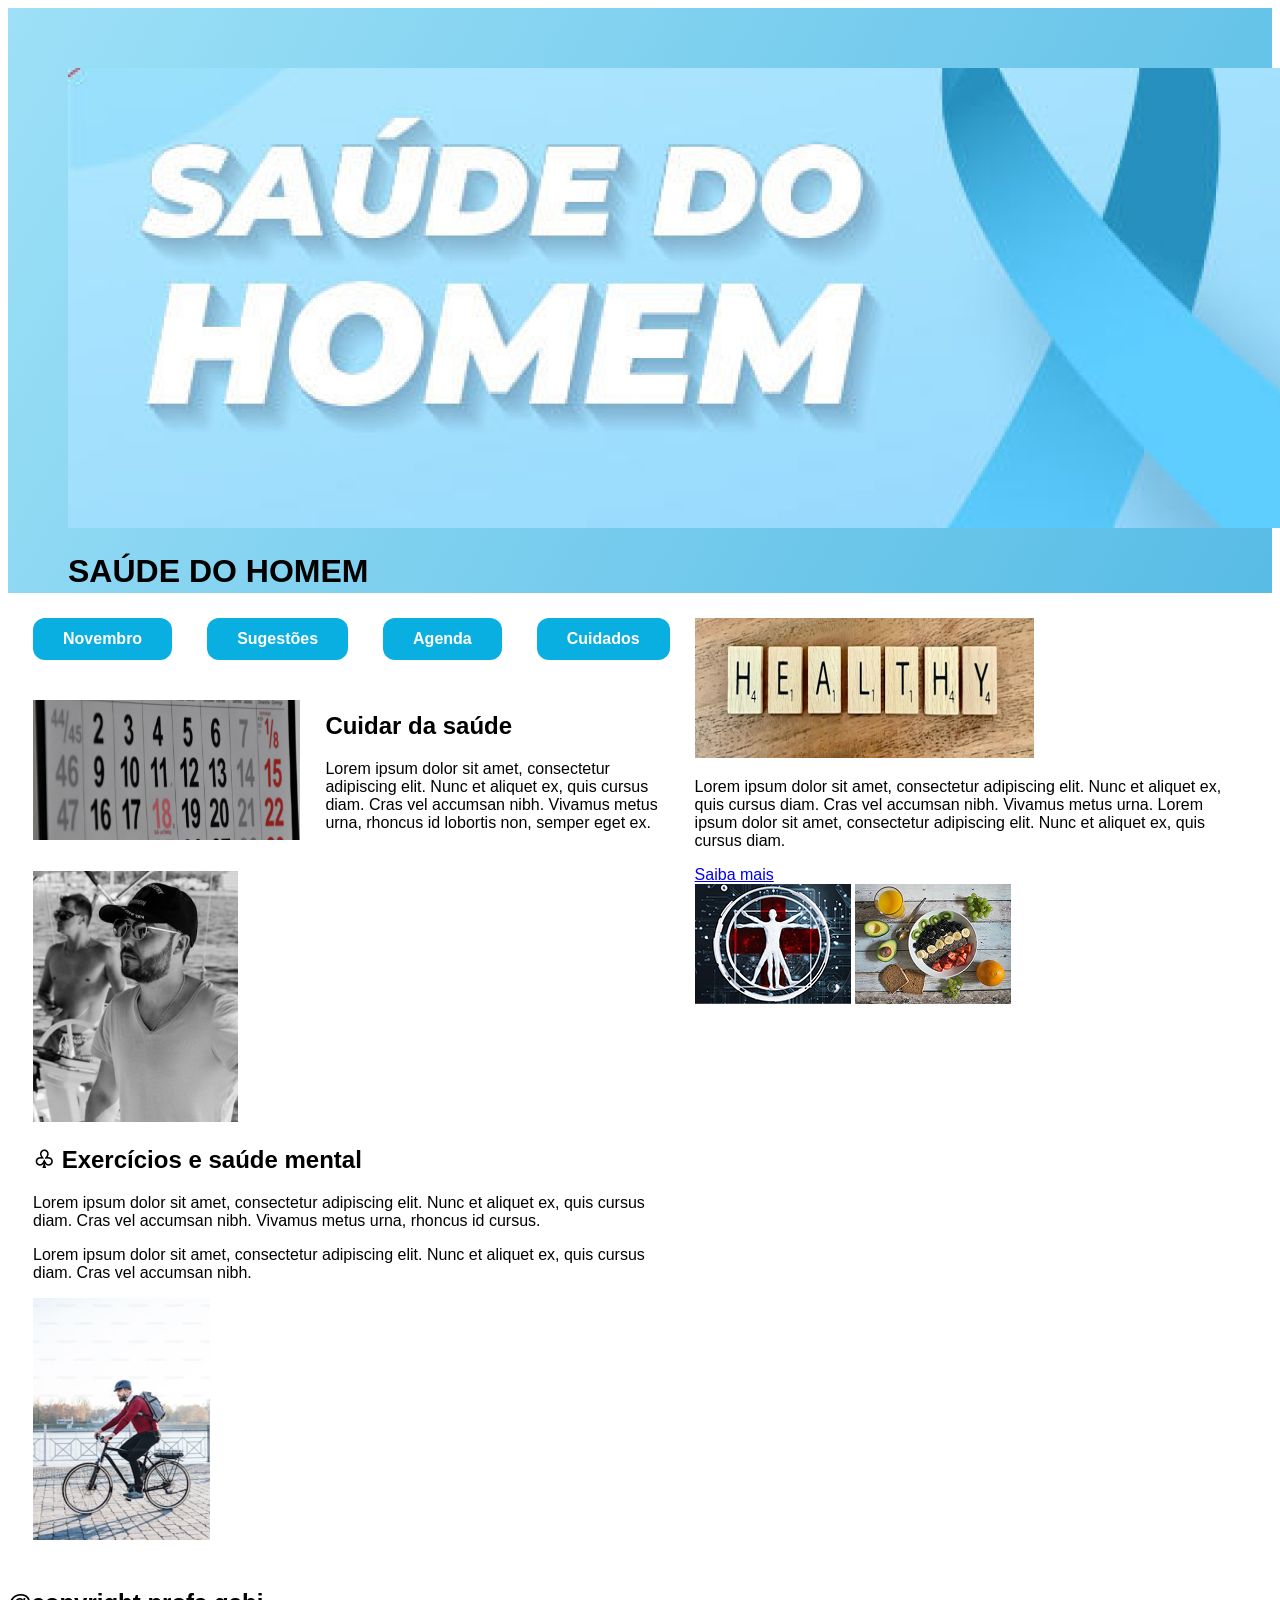
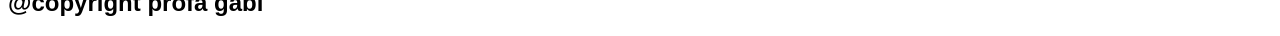
<file: PROVA FRONT END 1/index.html>
<!DOCTYPE html>
<html lang="pt-br">
<head>
    <meta charset="UTF-8">
    <meta name="viewport" content="width=device-width, initial-scale=1.0">
    <title>Saúde do Homem</title>
    <link rel="stylesheet" href="syle.css">
</head>

<body>

    <header>
        <div class="SAUDE DO HOMEM">
            <img src="imagens/super-banner.jpg" alt="super-banner">
            <h1>SAÚDE DO HOMEM</h1>
        </div>

    </header>

    <main>

        <section class="conteudo">

            <nav>
                <a href="#">Novembro</a>
                <a href="#">Sugestões</a>
                <a href="#">Agenda</a>
                <a href="#">Cuidados</a>
            </nav>

            <section class="noticia">

                <img src="imagens/destaque-01.jpg" alt="Calendário">

                <div>
                    <h2>Cuidar da saúde</h2>
                    <p>
                        Lorem ipsum dolor sit amet, consectetur
                        adipiscing elit. Nunc et aliquet ex, quis
                        cursus diam. Cras vel accumsan nibh.
                        Vivamus metus urna, rhoncus id lobortis
                        non, semper eget ex.
                    </p>
                </div>

            </section>

            <section class="exercicios">

                <img src="imagens/img_box_blue_01.jpg" alt="Homem praticando exercícios">

                <div class="texto-exercicios">

                    <h2>♧ Exercícios e saúde mental</h2>

                    <p>
                        Lorem ipsum dolor sit amet, consectetur
                        adipiscing elit. Nunc et aliquet ex, quis
                        cursus diam. Cras vel accumsan nibh.
                        Vivamus metus urna, rhoncus id cursus.
                    </p>

                    <p>
                        Lorem ipsum dolor sit amet, consectetur
                        adipiscing elit. Nunc et aliquet ex, quis
                        cursus diam. Cras vel accumsan nibh.
                    </p>

                </div>

                <img src="imagens/img_box_blue_02.jpg" alt="Homem andando de bicicleta">

            </section>

        </section>

        <aside>

            <img src="imagens/img-aside.jpg" alt="Saúde">

            <p>
                Lorem ipsum dolor sit amet, consectetur
                adipiscing elit. Nunc et aliquet ex, quis
                cursus diam. Cras vel accumsan nibh.
                Vivamus metus urna. Lorem ipsum dolor
                sit amet, consectetur adipiscing elit.
                Nunc et aliquet ex, quis cursus diam.
            </p>

            <a href="#" class="saiba">Saiba mais</a>

            <div class="imagens-laterais">
                <img src="imagens/img-peq.png" alt="Saúde do corpo">
                <img src="imagens/img-peq-02.png" alt="Alimentação saudável">
            </div>

        </aside>

    </main>

    <footer>
        <h2>@copyright profa gabi</h2>
    </footer>

</body>
</html>
</file>
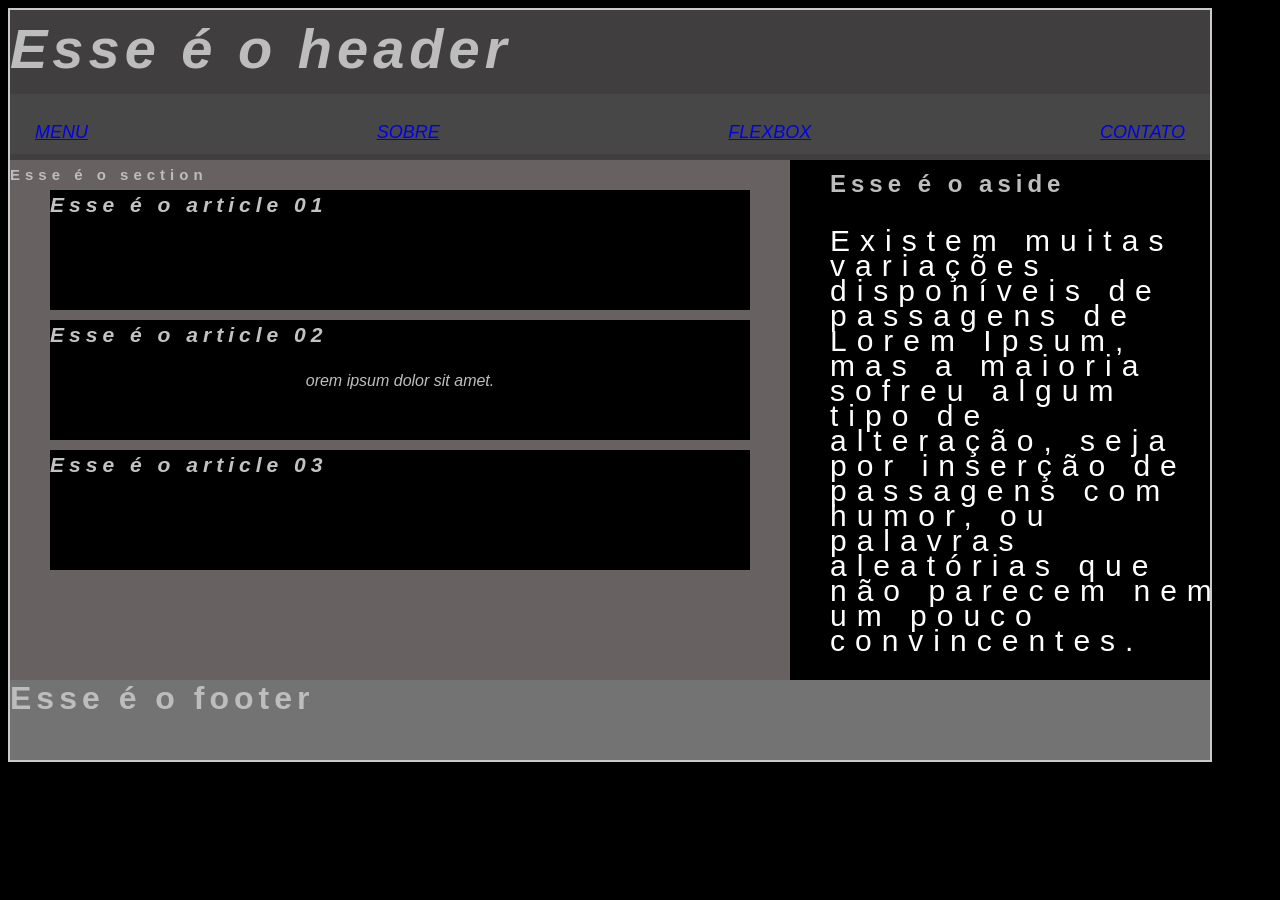
<file: TAG's do HTML/index.html>
<!DOCTYPE html>
<html lang="pt-br">

<head>
    <meta charset="UTF-8">
    <meta name="viewport" content="width=device-width, initial-scale=1.0">
    <title>Tags do HTML</title>
    <link rel="stylesheet" href="css/style.css" />
</head>

<body>
    <div id="principal">
        <header>
                <h1>Esse é o header</h1> 
                <nav>
                    <!-- <h1>Esse é o nav</h1> -->
                     <ul>
                        <li> <a href="index.html"> MENU </a> </li>
                        <li> <a href="sobre.html"> SOBRE </a> </li>
                        <li> <a href="testedeflexbox.html"> FLEXBOX </a> </li>
                        <li> <a href="#contato"> CONTATO </a> </li>
                     </ul>
                </nav>
            </header>
            <!-- ISSO É UM TESTE  -->
            
            <div id="padrasto">
            
                <section>
                <h1>Esse é o section</h1>
                <article>
                    <h1 class="outra-cor">Esse é o article 01</h1>
                </article>
                <article>
                    <h1 class="outra-cor">Esse é o article 02</h1>
                    <p> orem ipsum dolor sit amet.</p>
                </article>
                <article>
                    <h1 class="outra-cor">Esse é o article 03</h1>
                </article>
            </section>
            <aside>
                <h1>Esse é o aside</h1>
                <p> Existem muitas variações disponíveis de passagens de Lorem Ipsum, mas a maioria sofreu algum tipo de
                    alteração, seja por inserção de passagens com humor, ou palavras aleatórias que não parecem nem um pouco
                    convincentes. </p>
            </aside>
            </div>
        <footer>
            <h1>Esse é o footer</h1>

        </footer id=contato>
    </div>
</body>

</html>
</file>
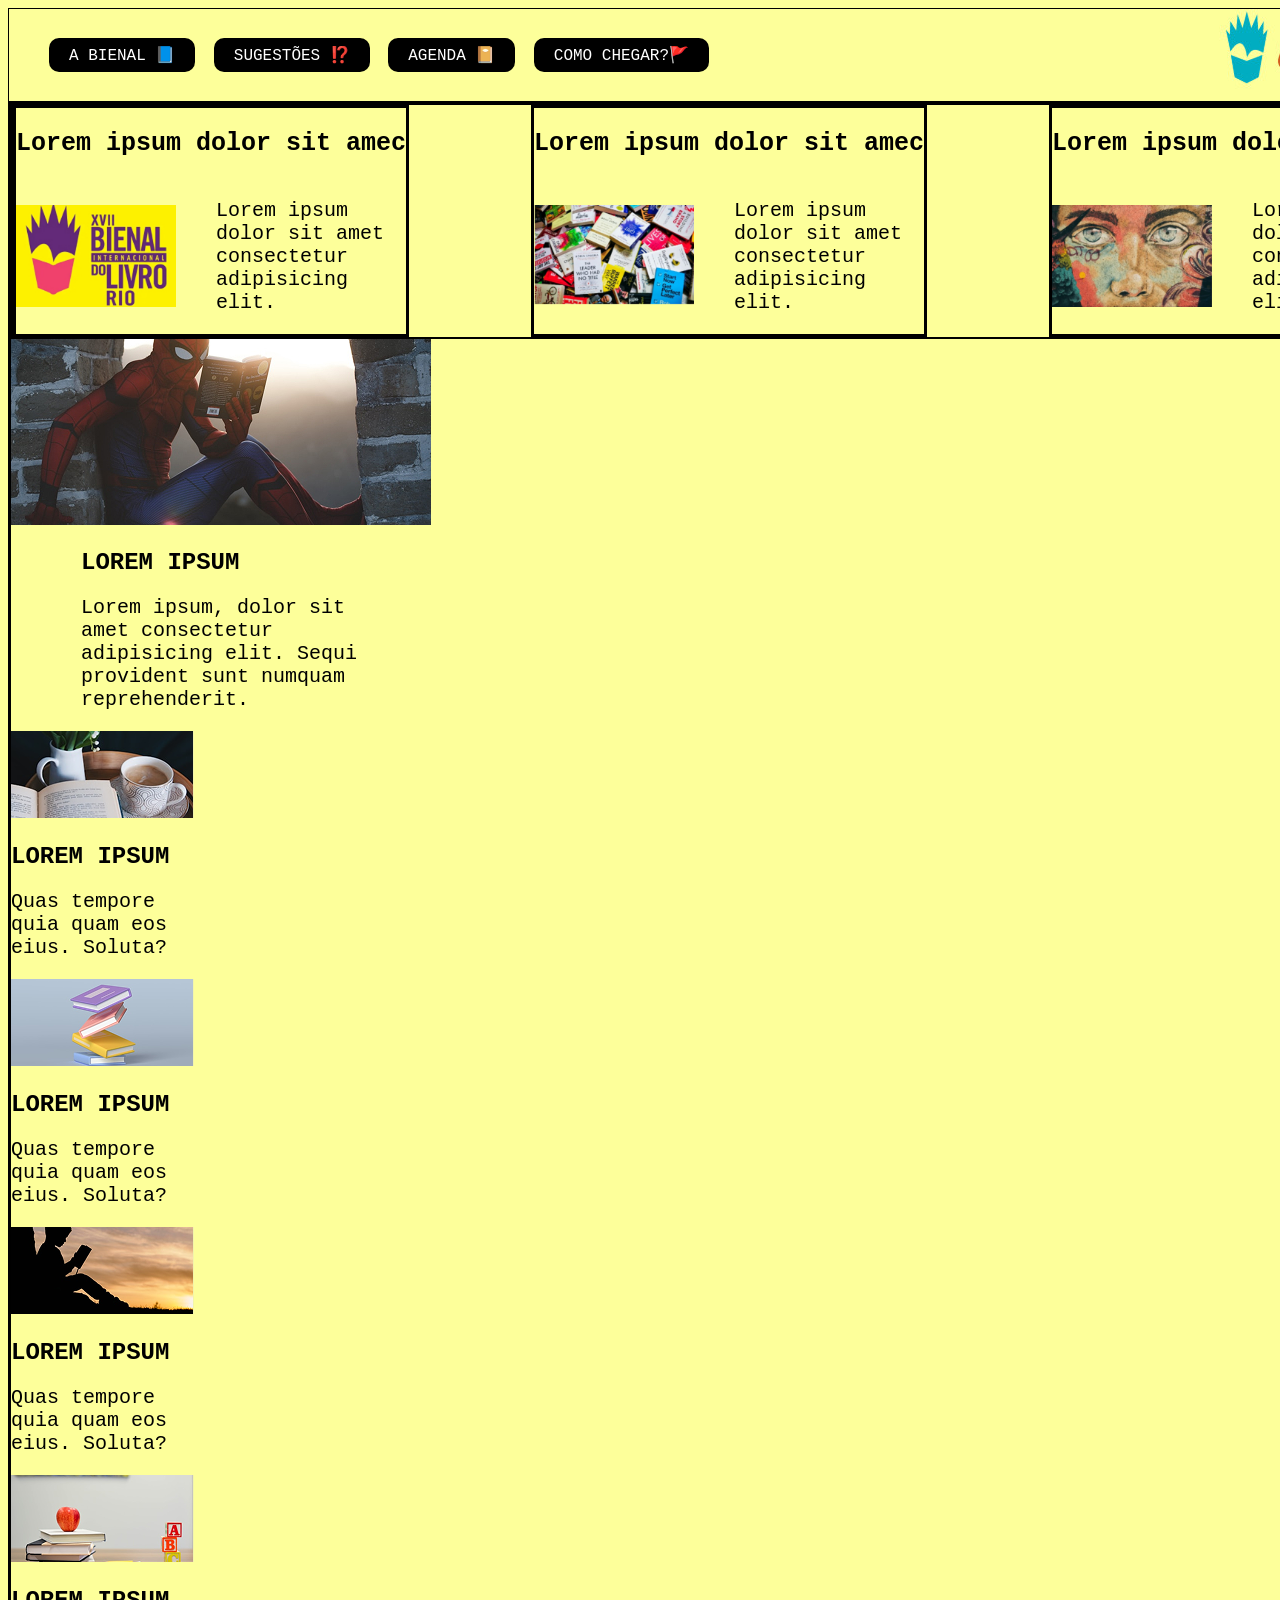
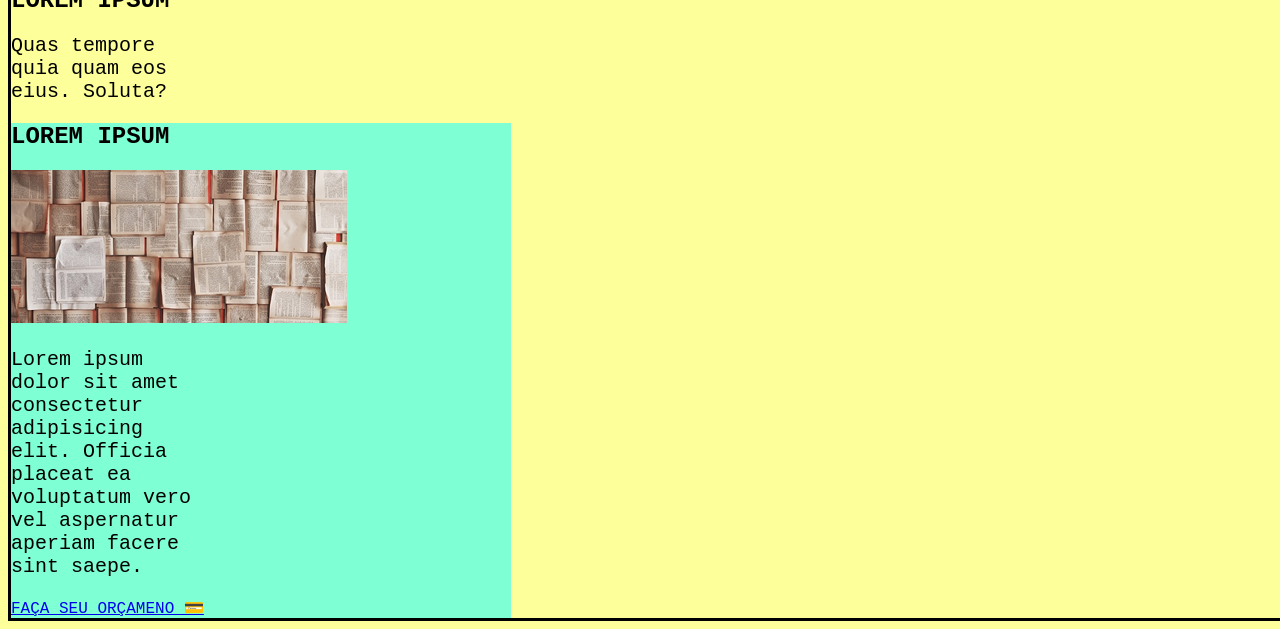
<file: TEMPLETE JUNTOS CICLO 01/index.html>
<!DOCTYPE html>

<html lang="pt-br">

<head>

    <meta charset="UTF-8">

    <meta name="viewport" content="width=device-width, initial-scale=1.0">

    <title> BIENAL 40 ANOS 📖 </title>

    <link rel="stylesheet" href="css/style.css" />

</head>

<body>

    <div id="principal">

        <header>
            <nav>
                <ul>
                    <li> <a href="index.html">A BIENAL 📘</a>
                    <li> <a href="index.html"> SUGESTÕES ⁉️</a>
                    <li> <a href="index.html"> AGENDA 📔</a>
                    <li> <a href="index.html"> COMO CHEGAR?🚩</a>
                    </li>
                </ul>
            </nav>
            <img src="imagens/logo.jpg" alt="logo da bienal 40 anos" />
        </header>

        <main>
            <section>

                <div class="Destaque">
                    <h1>Lorem ipsum dolor sit amec</h1>
                    <div class="pai-img-e-p">
                        <img src="imagens/ref 1.png" alt="imagem com a logo da bienal" title="imagem bienal">
                        <p>Lorem ipsum dolor sit amet consectetur adipisicing elit. </p>
                    </div>

                </div>

                <div class="Destaque">
                    <h1>Lorem ipsum dolor sit amec</h1>
                    <div class="pai-img-e-p">
                        <img src="imagens/ref 2.png" alt="imagem com a logo da bienal" title="imagem bienal">
                        <p>Lorem ipsum dolor sit amet consectetur adipisicing elit. </p>
                    </div>
                </div>

                <div class="Destaque">
                    <h1>Lorem ipsum dolor sit amec</h1>
                    <div class="pai-img-e-p">
                        <img src="imagens/ref 3.png" alt="imagem com a logo da bienal" title="imagem bienal">
                        <p>Lorem ipsum dolor sit amet consectetur adipisicing elit. </p>
                    </div>

                </div>

            </section>
            <div id="pai-aranha-laranja" 
                <article id="homemaranha">
                <img src="imagens/homem-aranha.jpg" alt="miranha lendo livro">
                <div id="texto-miranha">
                    <h2>LOREM IPSUM</h2>
                    <p>Lorem ipsum, dolor sit amet consectetur adipisicing elit. Sequi provident sunt numquam
                        reprehenderit.
                    </p>
                </div>
                </article>

                <div id="laranja">
                    <article>
                        <img src="imagens/img-red-01.png" alt="café com livro" title="xyz">
                        <h2> LOREM IPSUM </h2>
                        <p> Quas tempore quia quam eos eius. Soluta? </p>

                        <img src="imagens/img-red-02.png" alt="café com livro" title="xyz">
                        <h2> LOREM IPSUM </h2>
                        <p> Quas tempore quia quam eos eius. Soluta? </p>

                        <img src="imagens/img-red-03.png" alt="café com livro" title="xyz">
                        <h2> LOREM IPSUM </h2>
                        <p> Quas tempore quia quam eos eius. Soluta? </p>

                        <img src="imagens/img-red-04.png" alt="café com livro" title="xyz">
                        <h2> LOREM IPSUM </h2>
                        <p> Quas tempore quia quam eos eius. Soluta? </p>
                    </article>
                </div>

                <aside>
                    <h2> LOREM IPSUM</h2>
                    <img src="imagens/img-aside.jpg" alt="livros abertos">
                    <p> Lorem ipsum dolor sit amet consectetur adipisicing elit. Officia placeat ea voluptatum vero vel
                        aspernatur aperiam facere sint saepe. </p>
                    <a href="#"> FAÇA SEU ORÇAMENO 💳</a>
                </aside>
            </div>
        </main>

        <footer>

        </footer>

    </div>

</body>

</html>
</file>
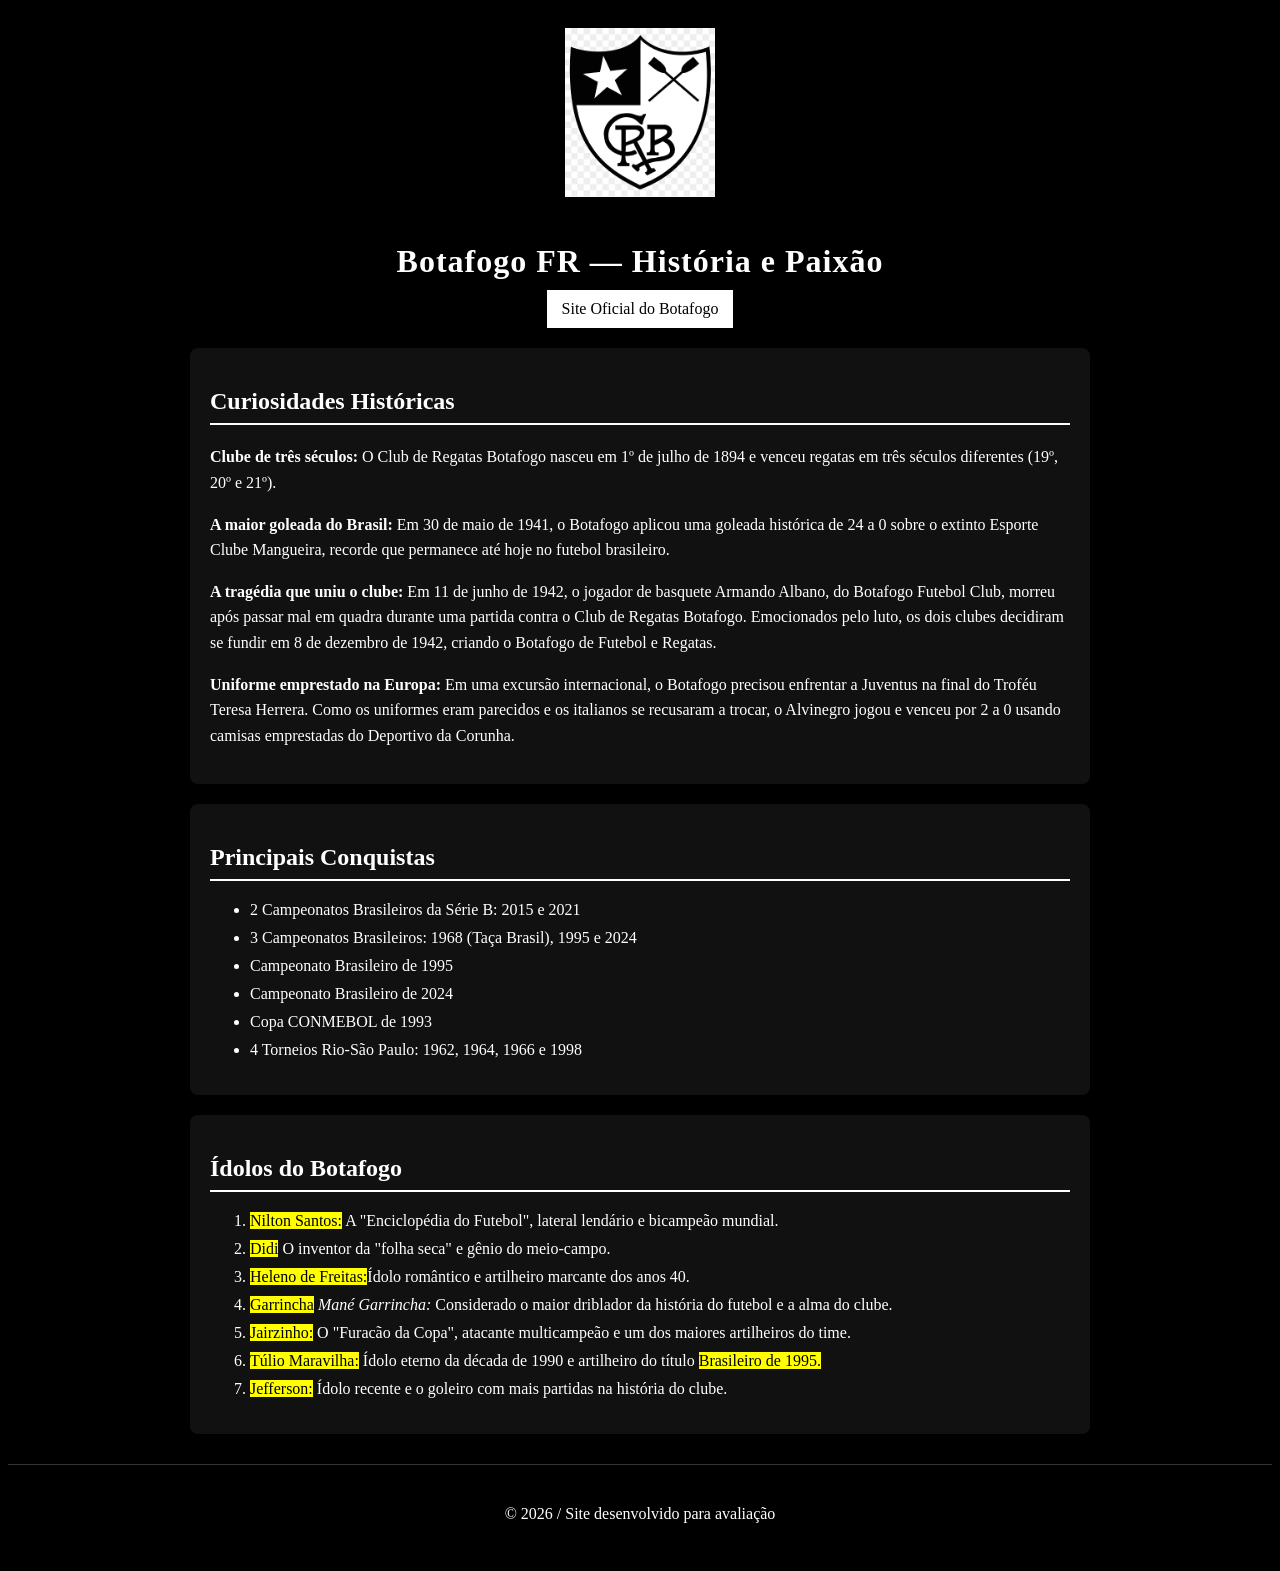
<file: TAG's do HTML/TAGS HTML.personalizado/TAGS HTML/index.html>
<!DOCTYPE html>
<html>

    <head>
        <title>Meu primeiro site</title>
        <link rel="stylesheet" href="./style.css">
    </head>

    <body>

        <header>

            <img src="./imagens/botafogo.png" alt="botafogo">

            <h1>Botafogo FR — História e Paixão</h1>

            <a href="https://www.botafogo.com.br/" target="_blank">
                Site Oficial do Botafogo
            </a>

        </header>


        <main>

            <section>

                <h2>Curiosidades Históricas</h2>

                <p>
                    <strong>Clube de três séculos:</strong>
                    O Club de Regatas Botafogo nasceu em 1º de julho de 1894
                    e venceu regatas em três séculos diferentes (19º, 20º e 21º).
                </p>
                <p> <strong>A maior goleada do Brasil:</strong> Em 30 de maio de 1941, o Botafogo aplicou uma goleada histórica de 24 a 0 sobre o extinto Esporte Clube Mangueira, recorde que permanece até hoje no futebol brasileiro.</p>

                <p> <strong>A tragédia que uniu o clube:</strong> Em 11 de junho de 1942, o jogador de basquete Armando Albano, do Botafogo Futebol Club, morreu após passar mal em quadra durante uma partida contra o Club de Regatas Botafogo. Emocionados pelo luto, os dois clubes decidiram se fundir em 8 de dezembro de 1942, criando o Botafogo de Futebol e Regatas.</p>

                <p> <strong>Uniforme emprestado na Europa:</strong> Em uma excursão internacional, o Botafogo precisou enfrentar a Juventus na final do Troféu Teresa Herrera. Como os uniformes eram parecidos e os italianos se recusaram a trocar, o Alvinegro jogou e venceu por 2 a 0 usando camisas emprestadas do Deportivo da Corunha.</p>


            </section>


            <section>

                <h2>Principais Conquistas</h2>

                <ul>
                    <li>2 Campeonatos Brasileiros da Série B: 2015 e 2021</li>

                    <li>3 Campeonatos Brasileiros: 1968 (Taça Brasil), 1995 e 2024</li>

                    <li>Campeonato Brasileiro de 1995</li>

                    <li>Campeonato Brasileiro de 2024</li>

                    <li>Copa CONMEBOL de 1993</li>
                    <li>4 Torneios Rio-São Paulo: 1962, 1964, 1966 e 1998</li>
                </ul>

            </section>


            <section>

                <h2>Ídolos do Botafogo</h2>

                <ol>

                    <li>
                         <mark>Nilton Santos:</mark> A "Enciclopédia do Futebol", lateral lendário e bicampeão mundial.
                        </li>
                    <li>
                         <mark>Didi</mark> O inventor da "folha seca" e gênio do meio-campo.
                        </li>
                    
                    <li>
                         <mark>Heleno de Freitas:</mark>Ídolo romântico e artilheiro marcante dos anos 40.</li>

                        <li>
                        <mark>Garrincha</mark>
                        <em>Mané Garrincha:</em>
                        Considerado o maior driblador da história do futebol
                        e a alma do clube.
                    </li>

                    <li>
                        <mark>Jairzinho:</mark>
                        O "Furacão da Copa", atacante multicampeão
                        e um dos maiores artilheiros do time.
                    </li>

                    <li>
                        <mark>Túlio Maravilha:</mark>
                        Ídolo eterno da década de 1990 e artilheiro do título
                        <mark>Brasileiro de 1995.</mark>
                    </li>

                    <li>
                        <mark>Jefferson:</mark>
                        Ídolo recente e o goleiro com mais partidas
                        na história do clube.
                    </li>

                </ol>

            </section>

        </main>

        <footer> 
              <p>© 2026 / Site desenvolvido para avaliação</p>
         </footer>
    </body>

</html>
</file>
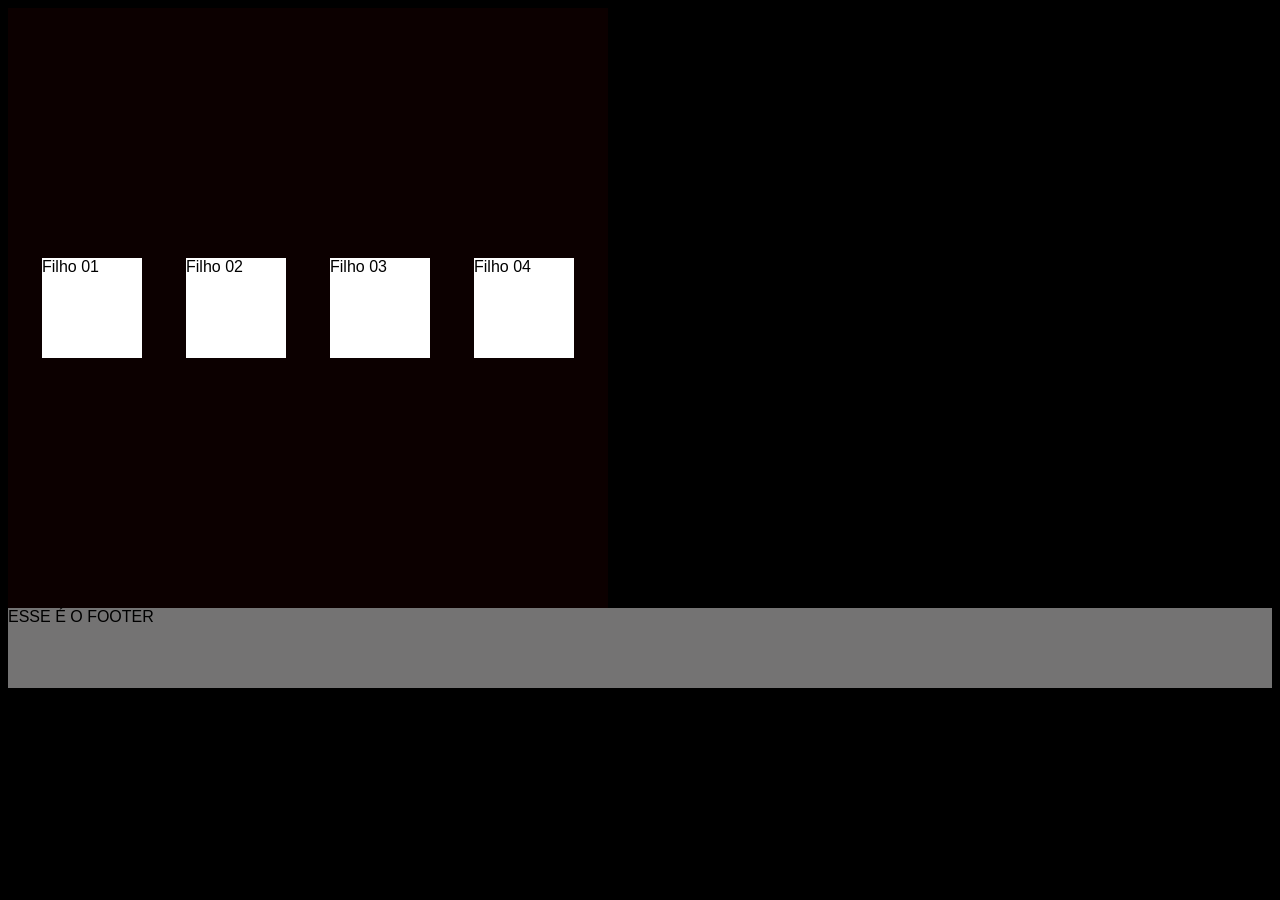
<file: TAG's do HTML/testedeflexbox.html>
<!DOCTYPE html>
<html lang="pt-br">

<head>
    <meta charset="UTF-8">
    <meta name="viewport" content="width=device-width, initial-scale=1.0">
    <title>flexbox</title>
    <link rel="stylesheet" href="css/style.css" />

</head>

<body>
    <div id="paizao">
        <div class="filhos">Filho 01</div>
        <div class="filhos">Filho 02</div>
        <div class="filhos">Filho 03</div>
        <div class="filhos">Filho 04</div>
    </div>
    <footer>
        ESSE É O FOOTER
    </footer>
</body>

</html>
</file>
<file: PROVA FRONT END 1/syle.css>
body {
    font-family: Arial, sans-serif;
    background-color: rgb(255, 255, 255);
}


header {
    height: 465px;
    background: linear-gradient(120deg, #9de0f7, #58bce5);
    display: flex;
    justify-content: space-between;
    padding: 60px;
}


main {
    display: flex;
    gap: 25px;
    padding: 25px;
}


nav {
    display: flex;
    gap: 35px;
    margin-bottom: 32px;
}

nav a {
    background-color: #08afe0;
    color: white;
    text-decoration: none;
    padding: 12px 30px;
    border-radius: 12px;
    font-weight: bold;
    text-align: center;
}


.noticia {
    display: flex;
    align-items: center;
    gap: 25px;
    margin-bottom: 23px;
}

.noticia img {
    width: 42%;
    height: 140px;

.noticia h2 {
    font-size: 30px;
    margin-bottom: 18px;
}

.noticia p {
    line-height: 1.6;
}



.exercicios {
    background-color: #2995bd;
    color: white;
    padding: 23px;
    display: flex;
    align-items: center;
    gap: 35px;
}

aside {
    width: 25%;
}

aside > img {
    width: 100%;
    height: 140px;
}

aside p {
    line-height: 1.6;
    margin: 18px 5px;
}


.imagens-laterais {
    display: flex;
    gap: 12px;
}

.imagens-laterais img {
    width: 50%;
    height: 120px;
}



footer {
    background-color: #003b59;
    color: white;
    padding: 12px 30px;
    display: flex;
    justify-content: space-between;
    align-items: center;
}

footer h2 {
    font-size: 26px;
}
</file>
<file: TAG's do HTML/css/style.css>
body {
    background-color: rgb(0, 0, 0);
    /* SERVE PARA A COR DE FUNDO */
    font-family: sans-serif
}

#principal {
    border: 2px solid rgb(202, 202, 202);
    width: 1200px;
}

header {
    background-color: rgb(64, 62, 62);
    color: rgb(201, 201, 201);
    /* SERVE PARA COR DO TEXTO*/
    font-size: 28px;
    font-style: italic;
    font-weight: 400;
    text-align: center;
    height: 150px;
    display:flex;
    flex-direction:column;
    justify-content:space-around;

}

header h1 {
    align-self: flex-start;
}

h1 {
    align-self: flex-start;
}

p {
    font-size: medium;
    font-weight: 200px;
}

h1 {
    color: rgb(189, 189, 189);
    /* SERVE PARA COR DO TEXTO*/
    text-align: left;
    letter-spacing: 5px;
    /* SERVE PARA O ESPAÇAMENTO DAS LETRAS */
    margin: 0px;
    align-self: self-start;
}

nav {
    color: rgb(179, 179, 179);
    /* SERVE PARA COR DO TEXTO */
    background-color: rgb(71, 71, 71);
    /* SERVE PARA A COR DE FUNDO */
    font-size: 12px;
    font-weight: 300px;
    line-height: 50x;
    width: 1200px;
    /* MARGEM DA CAIXA*/
    height: 60px;
    /* ALTURA DA CAIXA*/
    display: flex;
    justify-content: center;
}

ul {
    list-style-type:none; /*RETIRA O BULLET*/
    width: 1150px;
    display:flex;
    font-size: large;
    justify-content: space-between;
    padding: 10px 20px;
}
ul li a:hover {
    color: white;
    text-decoration:none;
    background-color: rgb(0, 0, 0);
    border-radius: 550px;
}

#padrasto{
    display:flex;
}


section {
    color: aliceblue;
    background-color: rgb(104, 97, 97);
    font-size: 10px;
    font-weight: 100;
    line-height: 30px;
    width: 810px;
    margin-right: 30px;
    display:flex;
    flex-direction:column;
    align-items: center;
    

}

article {
    background-color: rgb(0, 0, 0);
    color: rgb(190, 190, 190);
    font-style: italic;
    font-size: 18px;
    font-weight: 150;
    text-align: center;
    line-height: 30px;
    width: 700px;
    height: 120px;
    margin-bottom: 10px;
}

.outra-cor {
    color: rgb(194, 194, 194);
    /* SERVE PARA COR DO TEXTO*/
}

aside {
    background-color: rgba(255, 255, 255, 0);
    color: rgb(255, 255, 255);
    text-align: center;
    padding: 10px;
    width: 370px;
    height: 500px;

    p {
        font-size:30px;
        /* SERVE PARA AUMENTAR O TAMANHO DOS TEXTOS */
        font-weight: 300;
        /* MUDA O ESPAÇAMENTO DAS LETRAS */
        text-align: start;
        /* SERVE PARA ALINHAR O TEXTO */
        letter-spacing: 10px;
        line-height: 25px;
        width: 400px
    }

}

footer {
    background-color: rgb(116, 115, 115);
    height: 80px;
}

/*PÁGINA TESTE DE FLEXBOX*/

#paizao {
    width: 600px;
    height: 600px;
    background-color: rgb(12, 0, 0);
    display: flex;
    /* FILHOS FICAM FLEXIVEIS PARA ORGANIZAÇÃO */
    flex-direction: row;
    /* EIXO EM QUE ESTOU PONDO OS MEUS FILHOS */
    justify-content: space-evenly;
    /* ALINHA O EIXO PRINCPIAL */
    align-items: center;
    flex-wrap: wrap;
}

.filhos {
    width: 100px;
    height: 100px;
    background-color: rgb(255, 255, 255);
    margin: 10px;
}
</file>
<file: TEMPLETE JUNTOS CICLO 01/css/style.css>
body {
    background-color: #fdff9a;
    font-family: 'Courier New', Courier, monospace;
}

#principal {
    width: 1440px;
    border: 1px solid black;
}

header {
    display: flex;
    justify-content: space-between;
    align-items: center;
}

nav {
    width: 700px;
}

ul {
    list-style-type: none;
    display: flex;
    justify-content: space-between;
    align-items: center;
}

ul li {
    background-color: #000000;
    display: flex;
    padding: 7px 20px;
    border-radius: 10px;
    font-weight: 750px;
}

ul li a {
    color: white;
    text-decoration: none;
}


ul li a:hover {
    color: aquamarine;
    text-decoration: underline;
    padding: 7px 20px;
    border-radius: 10px;
}

/* CONTEÚDO PRINCIPAL, VULGO MAIN*/

main {
    border: 2px solid rgb(0, 0, 0);
}

section {
    border: 2px solid black;
    display: flex;
    justify-content: space-between;
}

.Destaque {
    width: 300x;
    border: 3px solid rgb(0, 0, 0);
}

h1 {
    font-size: 25px;
    color: black;
}

.pai-img-e-p {
    display: flex;
    justify-content: space-between;
    align-items: center;
}

section img {
    width: 160px;
}

p {
    font-size: 20px;
    width: 190px;
}

#homemaranha {
    border: 2px solid black;
    width: 913px;
    display: flex;
    justify-content: space-around;
}

#texto-miranha {
    width: 490px;
    margin-left: 70px;
    p { width: 300px;}
}

aside {
    background-color: aquamarine;
    width: 500px;
}
</file>
<file: TAG's do HTML/TAGS HTML.personalizado/TAGS HTML/style.css>
body {
    background-color: black;
    color: white;
}

header {
    text-align: center;
}

header img {
    width: 150px;
    padding: 20px;
}

h1 {
    font-size: 32px;
    letter-spacing: 1px;
    margin-bottom: 10px;
}

main {
    max-width: 900px;
    margin: auto;
}

section {
    background-color: #111;
    padding: 20px;
    margin: 20px 0;
    border-radius: 8px;
}

h2 {
    font-size: 24px;
    border-bottom: 2px solid white;
    padding-bottom: 8px;
}

p {
    line-height: 1.6;
}

li {
    margin-bottom: 10px;
}

a {
    display: inline-block;
    background-color: white;
    padding: 10px 15px;
    color: black;
    text-decoration: none;
    border: 6px;
}

a:hover {
    background-color: #333;
    color: white;
}

footer {
    text-align: center;
    padding: 20px;
    margin-top: 30px;
    border-top: 1px solid #333;
}
</file>
